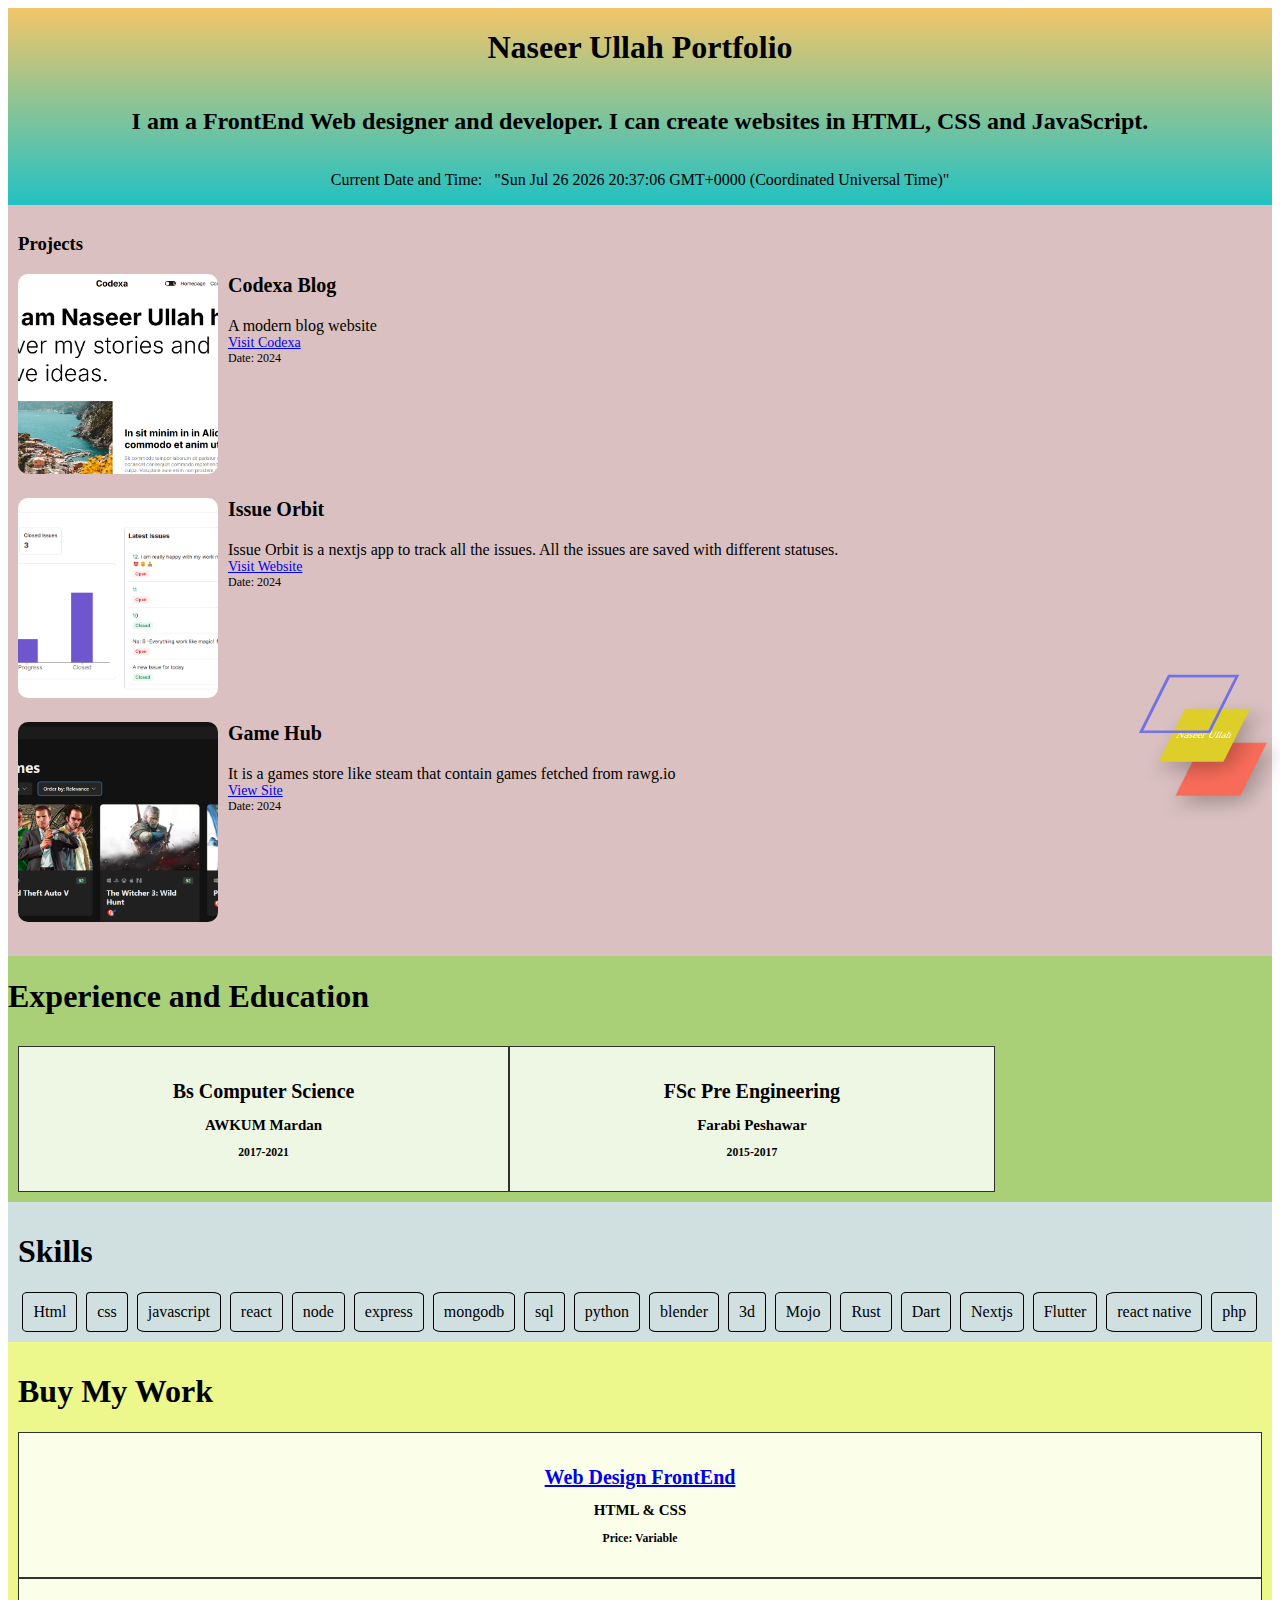
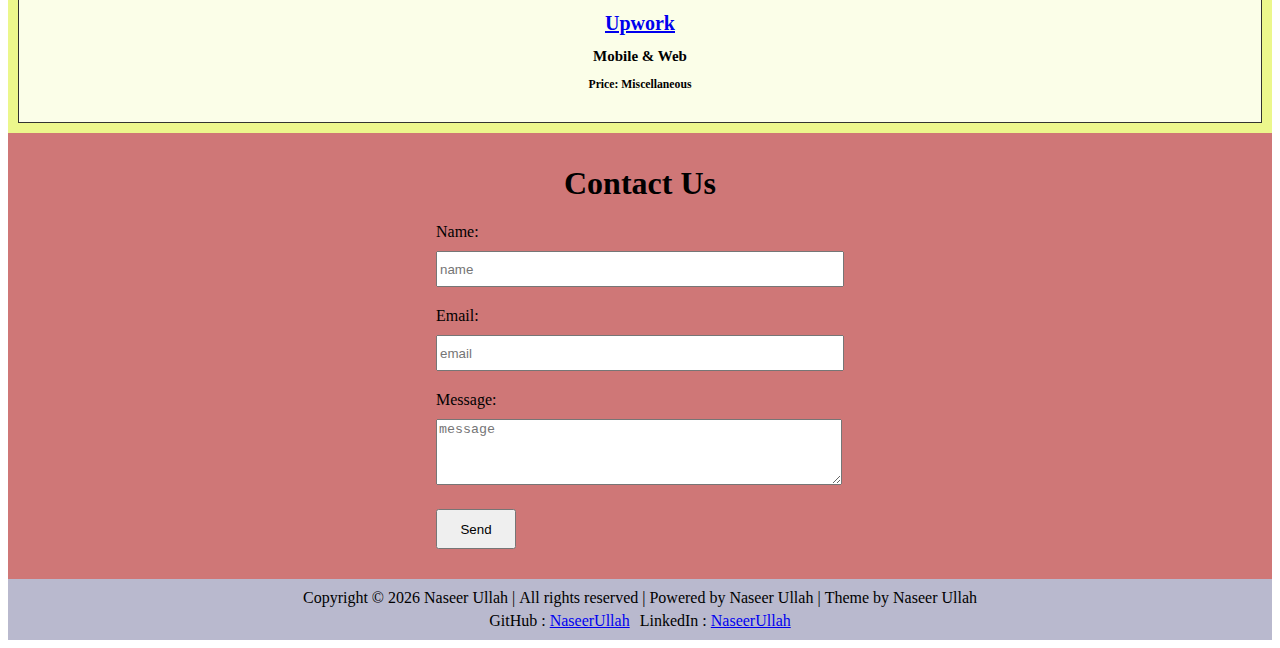
<file: index.html>
<!DOCTYPE html>
<html lang="en">
  <head>
    <meta charset="UTF-8" />
    <meta name="viewport" content="width=device-width, initial-scale=1.0" />
    <title>Document</title>
    <link rel="stylesheet" href="style.css" />
    <style>

       /*//////////////header//////////////////////////////// */

      .header {
        display: flex;
        flex-direction: column;
        justify-content: center;
        align-items: center;
        background: rgb(34, 193, 195);
        background: linear-gradient(
          0deg,
          rgba(34, 193, 195, 1) 0%,
          rgba(241, 198, 105, 1) 100%
        );
      }

 /*/////////////////wrapperProjects///////////////////////////// */
      .wrapperProjects{
        padding: 10px; 
        background-color: rgb(218, 192, 192)
      }
        @media only screen and (max-width: 600px) {
          .wrapperProjects {
            background-color: red;
          }
        }
      .projects {
        display: flex;
        flex-direction: column;
      }
      .projDetails {
        display: flex;
        flex-direction: column;
        justify-content: center;
        align-items: flex-start;
      }
      .projTexts {
        display: flex;
        flex-direction: column;
        margin-left: 10px;
      }
      .proj {
        display: flex;
        flex-direction: row;
        margin-bottom: 20px;
      }
      .projTitle {
        font-size: 20px;
        font-weight: bold;
        margin-bottom: 20px;
      }
      .description {
        font-size: 16px;
      }
      .link {
        font-size: 14px;
      }
      .date {
        font-size: 12px;
      }
 /*/////////////////wrapperExperience///////////////////////////// */

      .wrapperExperience {
        background-color: #a9cf77;
        display: flex;
        flex-direction: column;
        width: 100%;
      }
      .experience {
        display: inline-grid;
        grid-template-columns: auto auto auto;
        padding: 10px;
      }

      .gridItem {
        background-color: rgba(255, 255, 255, 0.8);
        border: 1px solid rgba(0, 0, 0, 0.8);
        padding: 20px;
        font-size: 10px;
        text-align: center;
      }

      .image {
        width: 200px;
        height: 200px;
        object-fit: cover;
        border-radius: 5%;
      }
 /*//////////////wrapperSkills//////////////////////////////// */

      .wrapperSkills {
        background-color: rgb(208, 223, 224);
        padding: 10px;
      }

      .skills {
        display: flex;
        flex-direction: row;
        justify-content: space-around;
        align-items: center;
        flex-wrap: wrap;
        /* align-items: center;
                background-color: #2196F3;
                padding: 10px; */
      }
      .skills div {
        padding: 10px;
        border: 1px solid black;
        border-radius: 10%;
      }
 /*///////////////wrapperContact/////////////////////////////// */

      .wrapperContact {
        display: flex;
        flex-direction: column;
        justify-content: center;
        align-items: center;
        background-color: #cf7777;
        padding: 10px;
      }
 /*//////////////wrapperFooter//////////////////////////////// */

      .wrapperFooter {
        display: flex;
        flex-direction: column;
        justify-content: center;
        align-items: center;
        background-color: #b9b9ce;
        padding: 10px;
      }
 /*////////////////////////////////////////////// */


      
    </style>
  </head>
  <body>
    <div>
      <div class="header">
        <h1>Naseer Ullah Portfolio</h1>
        <h2>
          I am a FrontEnd Web designer and developer. I can create websites in HTML, CSS and JavaScript.
        </h2>
        <div style="display: flex; flex-direction: row; align-items: center; justify-content: center">
          Current Date and Time: &nbsp;  "<p id="demo"></p>"
        </div>
      </div>
      <!-- <hr> -->
    </div>

    <div class="wrapper3d">Naseer Ullah</div>
    <!-- //////////wrapperProjects////////////// -->
    <div
      class="wrapperProjects"
    >
      <div>
        <h3>Projects</h3>
      </div>
      <div class="projects">
        <div>
          
          <div class="proj">
            <div>
              <img class="image" src="./assets/codexa.png" alt="image" />
            </div>
            <div class="projTexts">
              <div class="projTitle">Codexa Blog</div>
              <div class="projDetails">
                <div class="description">A modern blog website</div>
                <div class="link">
                  <a target="_blank" href="https://codexa-cyan.vercel.app/">Visit Codexa </a>
                </div>
                <div class="date">Date: 2024</div>
              </div>
            </div>
          </div>
          <div class="proj">
            <div>
              <img class="image" src="./assets/issueorbit.png" alt="image" />
            </div>
            <div class="projTexts">
              <div class="projTitle">Issue Orbit</div>
              <div class="description">
                Issue Orbit is a nextjs app to track all the issues. All the
                issues are saved with different statuses.
              </div>
              <div class="link">
                <a target="_blank" href="https://issueorbit.vercel.app/">Visit Website</a>
              </div>
              <div class="date">Date: 2024</div>
            </div>
          </div>
          <div class="proj">
            <div>
              <img class="image" src="./assets/gamehub.png" alt="image" />
            </div>
            <div class="projTexts">
              <div class="projTitle">Game Hub</div>
              <div class="description">
                It is a games store like steam that contain games fetched from
                rawg.io
              </div>
              <div class="link">
                <a target="_blank" href="https://game-hub-self-ten.vercel.app/">View Site</a>
              </div>
              <div class="date">Date: 2024</div>
            </div>
          </div>
        </div>
      </div>
      </div>
      <!-- ///////wrapperExperience////////// -->
      <div class="wrapperExperience">
        <div class="expTitle">
          <h1>Experience and Education</h1>
        </div>

        <div class="experience">
          <div class="gridItem">
            <h1>Bs Computer Science</h1>
            <div>
              <h2>AWKUM Mardan</h2>
              <h3>2017-2021</h3>
            </div>
          </div>

          <div class="gridItem">
            <h1>FSc Pre Engineering</h1>
            <div>
              <h2>Farabi Peshawar</h2>
              <h3>2015-2017</h3>
            </div>
          </div>
        </div>
      </div>
    </div>
    <!-- /////wrapperSkills////////// -->
    <div class="wrapperSkills">
      <div>
        <h1>Skills</h1>
      </div>

      <div class="skills">
        <div>Html</div>
        <div>css</div>
        <div>javascript</div>
        <div>react</div>
        <div>node</div>
        <div>express</div>
        <div>mongodb</div>
        <div>sql</div>
        <div>python</div>
        <div>blender</div>
        <div>3d</div>
        <div>Mojo</div>
        <div>Rust</div>
        <div>Dart</div>
        <div>Nextjs</div>
        <div>Flutter</div>
        <div>react native</div>
        <div>php</div>
      </div>
    </div>
    <!-- //////////wrapperFreelance//////////// -->

    <div  style="padding: 10px; background-color: rgb(236, 247, 140)" class="wrapperFreelance">
        <div><h1>Buy My Work</h1></div>
        <div class="freelance">
          <div class="gridItem">
            <h1><a target="_blank" href="https://www.fiverr.com/s/LdNvKVo">Web Design FrontEnd</a></h1>
            <div>
              <h2>HTML & CSS</h2>
              <h3>Price: Variable</h3>
            </div>
          </div>

          <div class="gridItem">
            <h1><a target="_blank" href="https://www.upwork.com/freelancers/~01565464e8fb346376?mp_source=share">Upwork</a></h1>
            <div>
              <h2>Mobile & Web</h2>
              <h3>Price: Miscellaneous</h3>
            </div>
          </div>
        </div>
    </div>


    <!-- //////////////wrapperContact///////////////// -->

    <div class="wrapperContact">
      <div class="contactTitle">
        <h1>Contact Us</h1>
      </div>
      <div class="contact">
        <form action="https://formspree.io/f/mwpkqywo" method="POST">
          <label for="name">Name:</label><br />
          <input
            style="
              margin-top: 10px;
              margin-bottom: 20px;
              width: 400px;
              height: 30px;
            "
            type="text"
            id="name"
            name="name"
            placeholder="name"
          /><br />
          <label for="email">Email:</label><br />
          <input
            style="
              margin-top: 10px;
              margin-bottom: 20px;
              width: 400px;
              height: 30px;
            "
            type="text"
            id="email"
            name="email"
            placeholder="email"
          /><br />
          <label for="message">Message:</label><br />
          <textarea
            style="margin-top: 10px; margin-bottom: 20px; width: 400px"
            id="message"
            name="message"
            rows="4"
            cols="50"
            placeholder="message"
          ></textarea>
          <br />
          <button
            style="
              margin-bottom: 20px;
              width: 80px;
              height: 40px;
              cursor: pointer;
            "
            type="submit"
          >
            Send
          </button>
        </form>
      </div>
    </div>
    <!-- //////////////wrapperFooter/////////////// -->
    <div class="wrapperFooter">
      <div style="display: flex; flex-direction: row" class="copyrigt">
        <div>Copyright &copy; <span id="footerDate"></span> Naseer Ullah |</div>
        &nbsp;
        <div>All rights reserved |</div>
        &nbsp;
        <div>Powered by Naseer Ullah |</div>
        &nbsp;
        <div>Theme by Naseer Ullah</div>
      </div>
      <div
        style="padding-top: 5px; display: flex; flex-direction: row; gap: 10px"
      >
        <div>
          GitHub :
          <a target="_blank" href="https://github.com/NaseerUllahAwan">NaseerUllah</a>
        </div>
        <div>
          LinkedIn :
          <a target="_blank"  href="https://www.linkedin.com/in/naseer-aziz-ullah-35a592184/"
            >NaseerUllah</a
          >
        </div>
      </div>
    </div>
    <!-- ////////////////////////// -->

<!-- <p id="demo">JavaScript can change HTML content.</p>
<button type="button" onclick="document.getElementById('demo').innerHTML = 'Hello JavaScript!'">Click Me!</button> -->


<!-- ///////////JavaScript/////////////// -->
  <!-- For optimal performance, you should typically place the <script> tag at the bottom of your HTML document, just before the closing </body> tag; this ensures the page content loads before the JavaScript executes, leading to a faster user experience.  -->
  
    <script>
  const d = new Date();
  document.getElementById("demo").innerHTML = d;

        const date = new Date().getFullYear();
  document.getElementById("footerDate").innerHTML = date;
  </script>

  <!-- ////////////////////////// -->


</body>
</html>
</file>
<file: style.css>
.wrapper3d {
    text-align: center;
    align-items: center;
    justify-content: center;
    color: white;
    display: flex;


    
    animation-name: example;
    animation-duration: 4s;
    animation-delay: 2s;
    width: 100px;
    height: 100px;
    position: absolute;
    right: 20px;
    bottom: 100px;
    transform: scale(0.75) rotateY(-30deg) rotateX(45deg) translateZ(4.5rem);
    transform-origin: 50% 100%;
    transform-style: preserve-3d;
    box-shadow: 1rem 1rem 2rem rgba(0, 0, 0, 0.25);
    transition: 0.6s ease transform;
    background: #ddce29;
  
    &:hover {
      transform: scale(1);
    }
  
    &::before,
    &::after {
      content: " ";
      display: block;
      position: absolute;
      top: 0;
      left: 0;
      width: 100%;
      height: 100%;
      transition: transform 0.6s ease;
    }
  
    &::before {
      transform: translateZ(4rem);
      border: 5px solid #7371e7;
      &:hover {
        transform: translateZ(0);
      }
    }
  
    &::after {
      transform: translateZ(-4rem);
      background: #f96b59;
      box-shadow: 1rem 1rem 2rem rgba(0, 0, 0, 0.25);
      &:hover {
        transform: translateZ(-1px);
      }
    }
  }
  


  @keyframes example {
    0%   {background-color:red; left:0px; top:0px;}
    25%  {background-color:yellow; left:200px; top:0px;}
    50%  {background-color:blue; left:200px; top:200px;}
    75%  {background-color:green; left:0px; top:200px;}
    100% {background-color:red; left:0px; top:0px;}
  }
</file>
